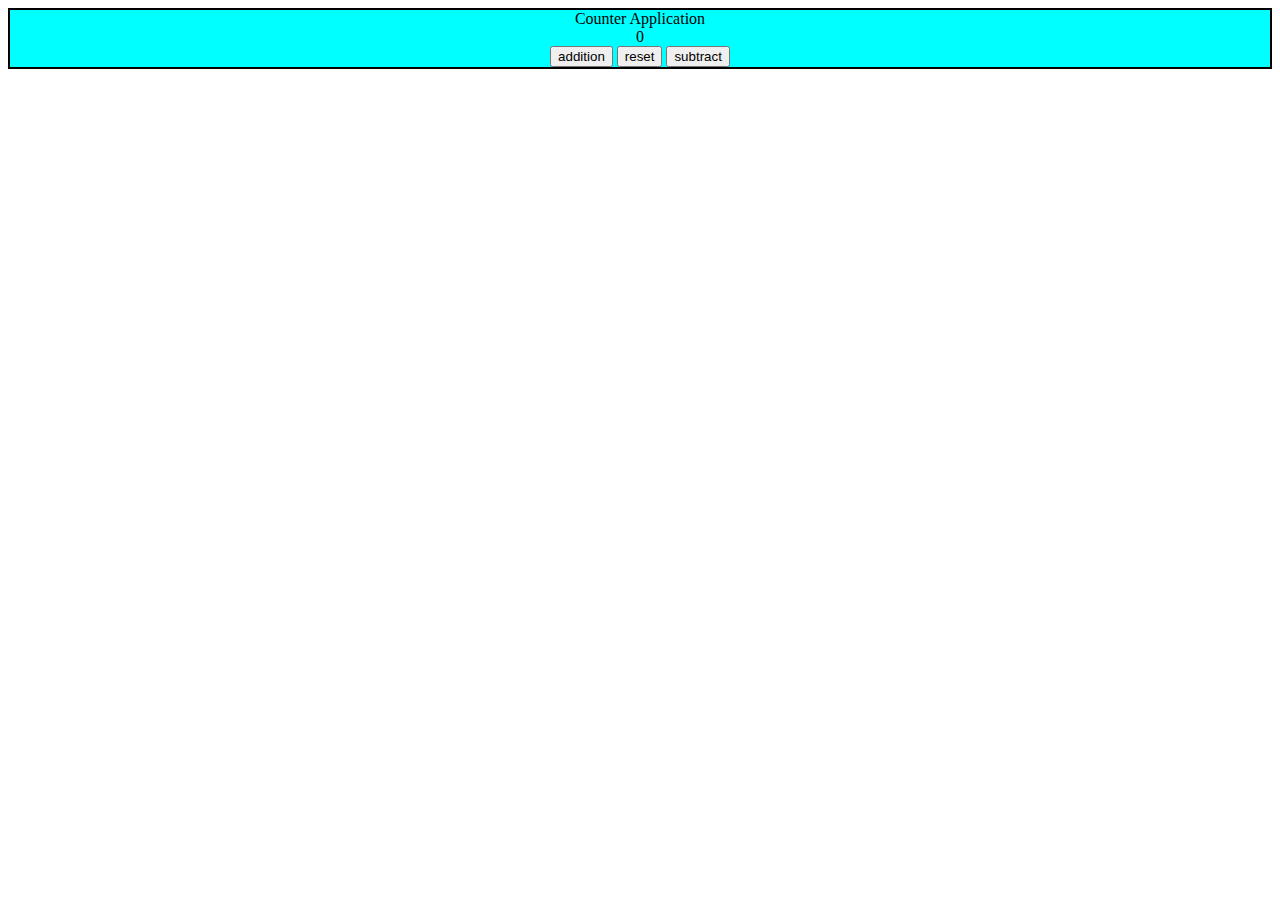
<file: Day 1 counter Application/index.html>
<!DOCTYPE html>
<html>
    <head>
        <title>Google</title>
        <link rel="stylesheet" href="styles.css">
    </head>
    <body>
        <div class="container">
            Counter Application
            <span class="value">0</span>         
            <div class="buttons">
                <button class="addition">
                    addition
                </button>
                <button class="reset">
                    reset
                </button>
                <button class="subtract">
                    subtract
                </button>
            </div> 
        </div>
        <script src="script.js"></script>
    </body>
</html>
</file>
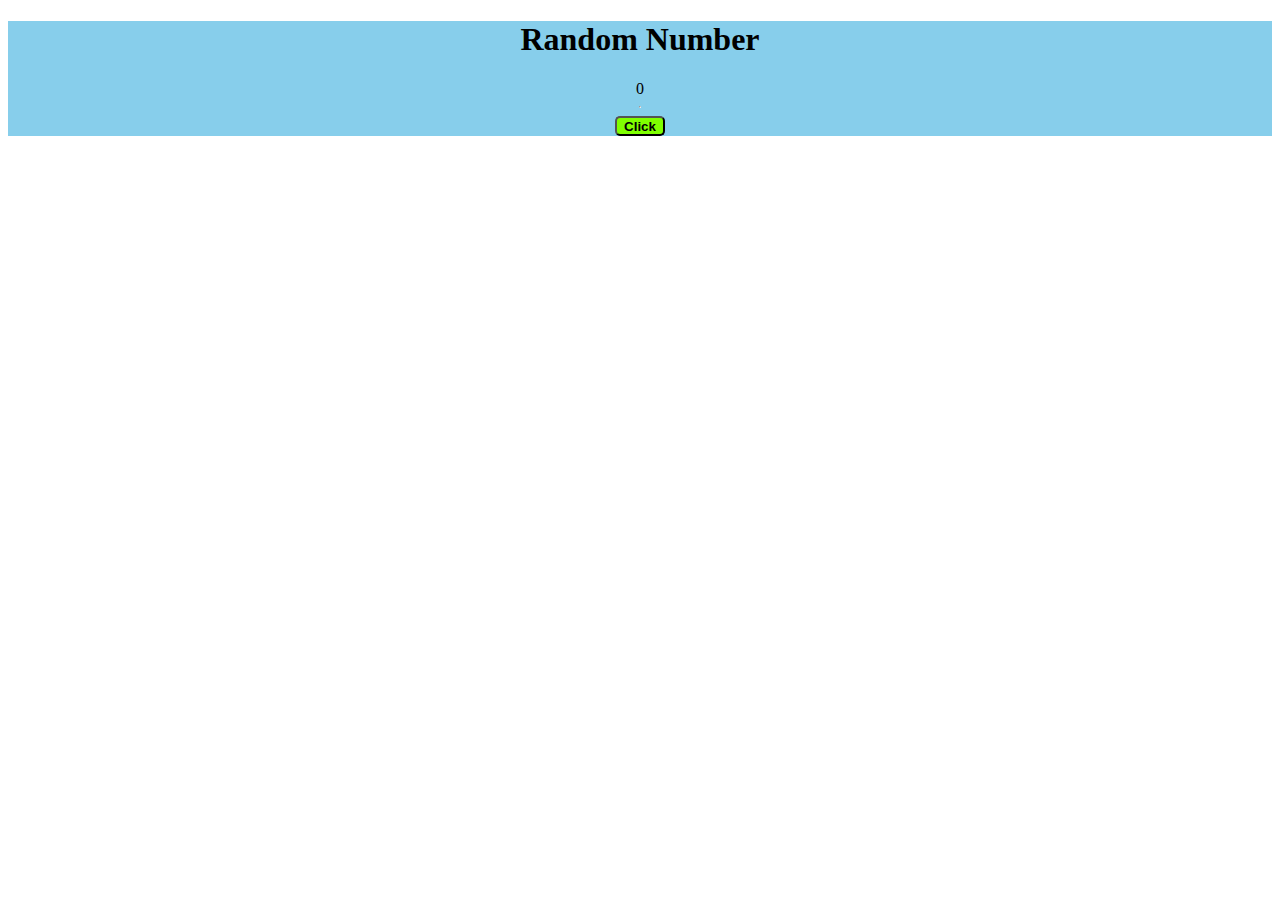
<file: Day 2 Random Number Generator/index.html>
<!DOCTYPE html>
<html>   
    <head>
        <title>Random Number Generator</title>
        <link rel="stylesheet" href="styles.css">
    </head>
    <body>
        <div class="container">
            <h1 id="random">Random Number</h1>
            <div class="inner-container">
            <span class="element">0
            </span>
            <hr>
            <button class="button">
                click
            </button>
            </div>
        </div>
        <script src="script.js"></script>
    </body>
</html>
</file>
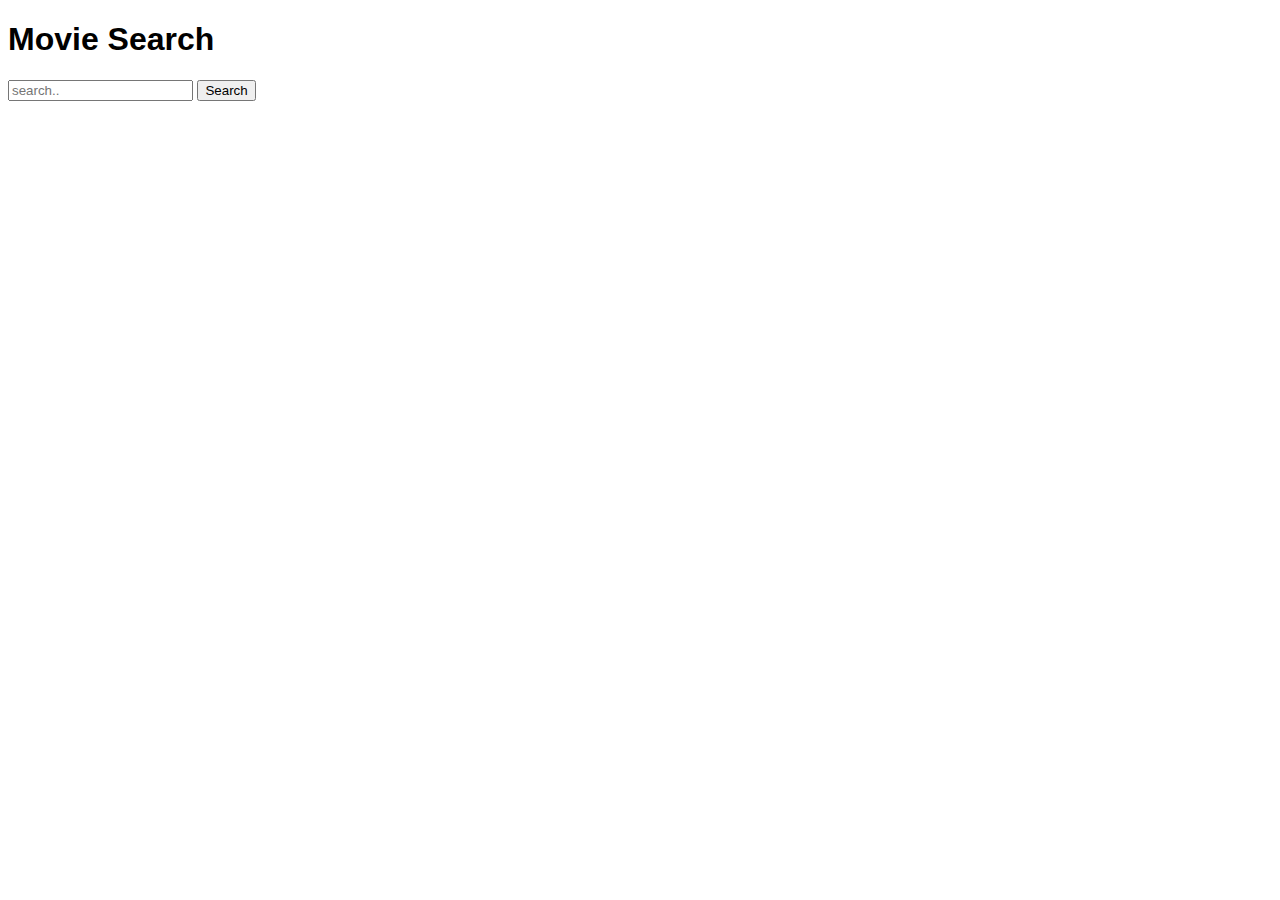
<file: Day 5 search list/index.html>
<!DOCTYPE html>
<html>
    <meta charset="UTF-8">
    <meta name="viewport" content="width=device-width">
    <title>Movie Search</title>
    <style>
        body{ font-family: Arial, Helvetica, sans-serif;}
        #results {margin-top: 20px;}
        .movie {margin-bottom: 20px;}
        .movie img {max-width: 100px;}
    </style>
    <body>
      <h1>Movie Search</h1>
      <input type="text" id="searchInput" placeholder="search.."></input>
      <button onclick="searchMovie()">Search</button>
      <div id="results"></div>
      <script src="script.js"></script>
    </body>
</html>
</file>
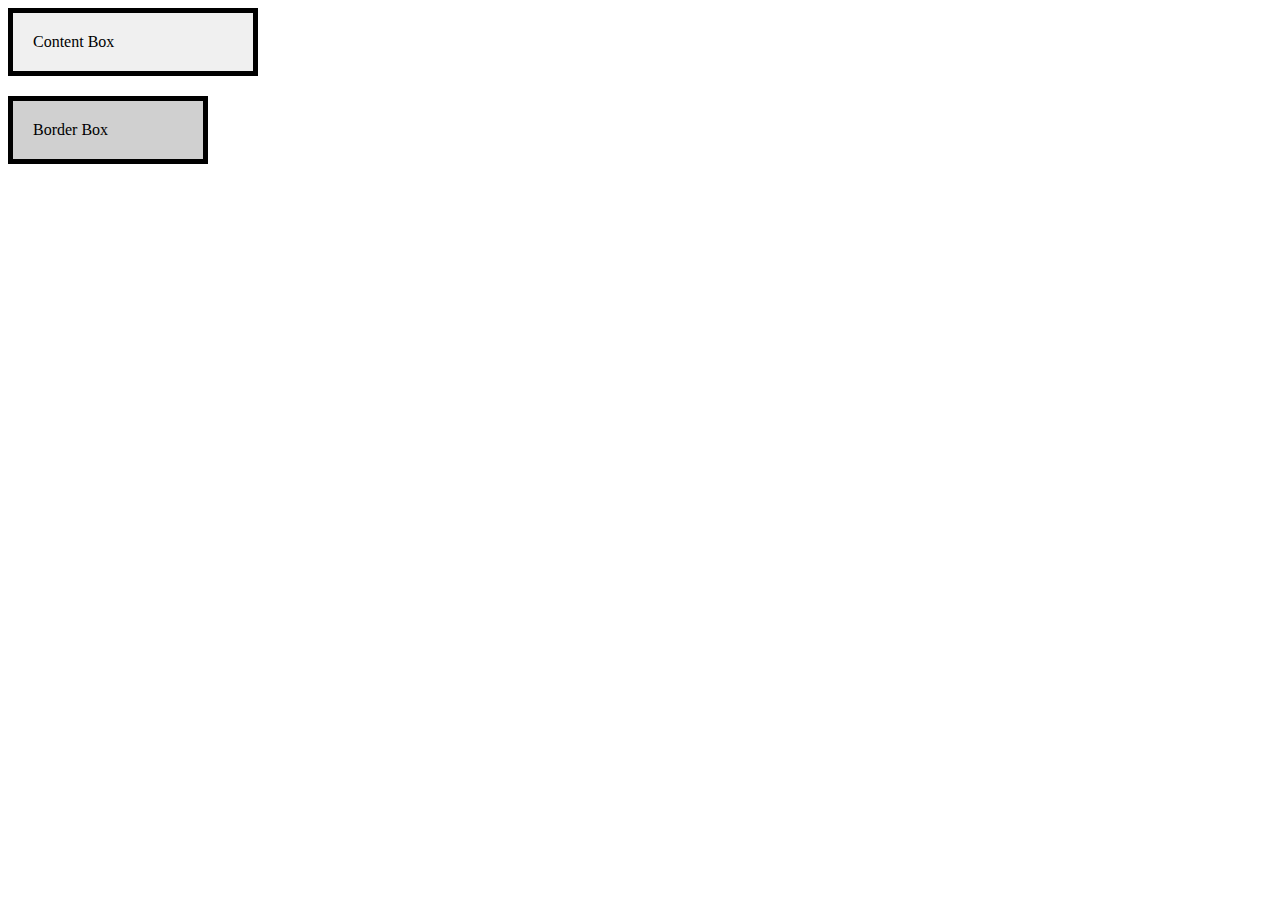
<file: Day 1 counter Application/index1.html>
<!DOCTYPE html>
<html lang="en">
<head>
  <meta charset="UTF-8">
  <meta name="viewport" content="width=device-width, initial-scale=1.0">
  <title>Box Sizing Example</title>
  <style>
    .content-box {
      box-sizing: content-box;
      width: 200px;
      padding: 20px;
      border: 5px solid #000;
      margin-bottom: 20px;
      background-color: #f0f0f0;
    }

    .border-box {
      box-sizing: border-box;
      width: 200px;
      padding: 20px;
      border: 5px solid #000;
      background-color: #d0d0d0;
    }
  </style>
</head>
<body>
  <div class="content-box">Content Box</div>
  <div class="border-box">Border Box</div>
</body>
</html>
</file>
<file: Day 1 counter Application/styles.css>
.container{
    background-color: aqua;
    display: flex;
    border: 2px solid black;
    justify-content: center;
    flex-direction: column;
    align-items: center;
}
</file>
<file: Day 2 Random Number Generator/styles.css>
.container{
    background-color: skyblue;
}

.element{
  background-color: skyblue;
  display: flex;
  justify-content: center;
}

.inner-container{
  display: grid;
  justify-content: center;
  align-items: center;
}

.button{
    height: 20px;
    width: 50px; 
    background-color: chartreuse;
    border-radius: 5px;
    text-transform: capitalize;
    font-weight: bolder;
}

#random{
    text-align: center;
}
</file>
